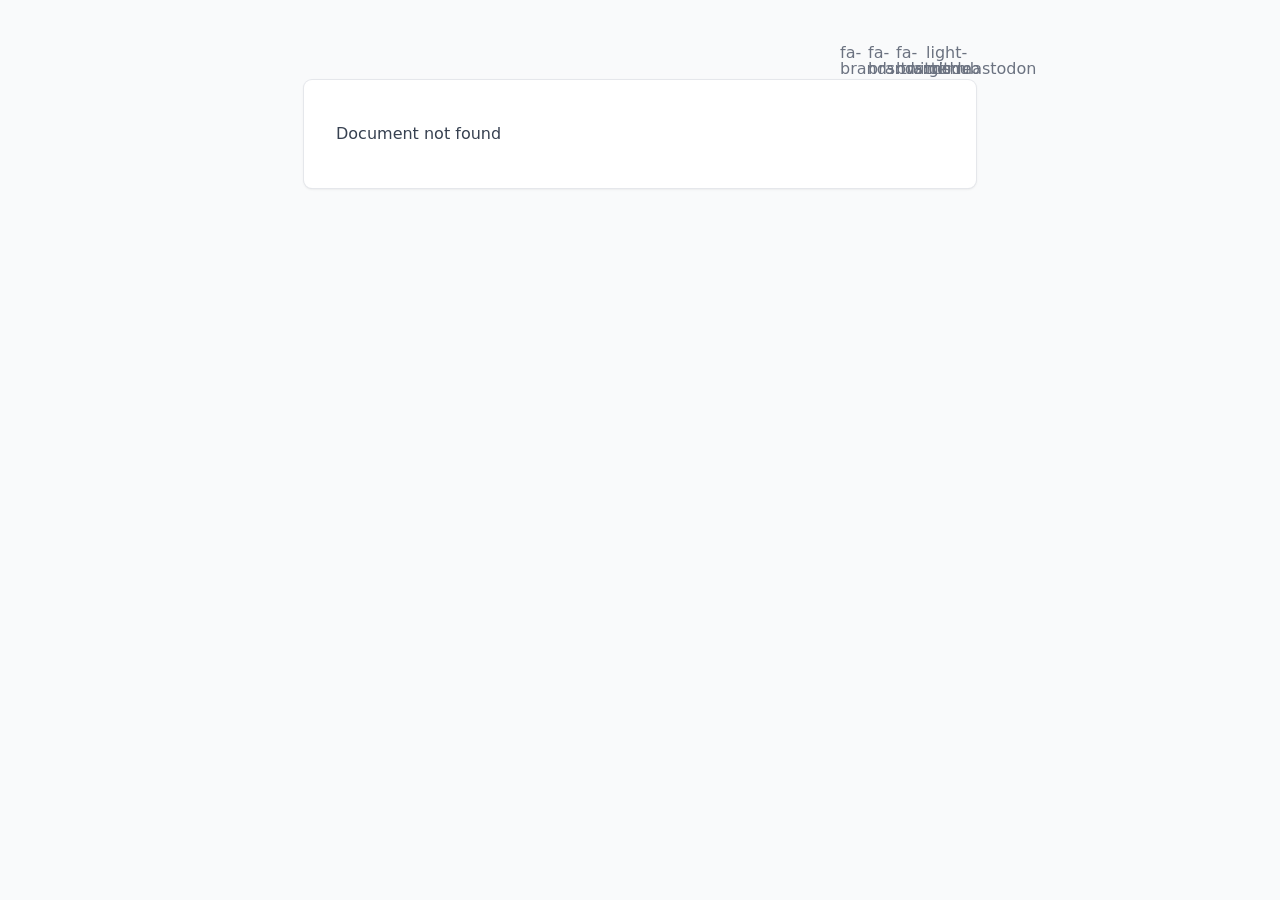
<file: 200.html>
<!DOCTYPE html>
<html >
<head><meta charset="utf-8">
<meta name="viewport" content="width=device-width, initial-scale=1">
<style>/*! tailwindcss v3.3.5 | MIT License | https://tailwindcss.com*/*,:after,:before{border:0 solid #e5e7eb;box-sizing:border-box}:after,:before{--tw-content:""}html{-webkit-text-size-adjust:100%;font-feature-settings:normal;font-family:ui-sans-serif,system-ui,-apple-system,BlinkMacSystemFont,Segoe UI,Roboto,Helvetica Neue,Arial,Noto Sans,sans-serif,Apple Color Emoji,Segoe UI Emoji,Segoe UI Symbol,Noto Color Emoji;font-variation-settings:normal;line-height:1.5;tab-size:4}body{line-height:inherit;margin:0}hr{border-top-width:1px;color:inherit;height:0}abbr:where([title]){-webkit-text-decoration:underline dotted;text-decoration:underline dotted}h1,h2,h3,h4,h5,h6{font-size:inherit;font-weight:inherit}a{color:inherit;text-decoration:inherit}b,strong{font-weight:bolder}code,kbd,pre,samp{font-family:ui-monospace,SFMono-Regular,Menlo,Monaco,Consolas,Liberation Mono,Courier New,monospace;font-size:1em}small{font-size:80%}sub,sup{font-size:75%;line-height:0;position:relative;vertical-align:baseline}sub{bottom:-.25em}sup{top:-.5em}table{border-collapse:collapse;border-color:inherit;text-indent:0}button,input,optgroup,select,textarea{font-feature-settings:inherit;color:inherit;font-family:inherit;font-size:100%;font-variation-settings:inherit;font-weight:inherit;line-height:inherit;margin:0;padding:0}button,select{text-transform:none}[type=button],[type=reset],[type=submit],button{-webkit-appearance:button;background-color:transparent;background-image:none}:-moz-focusring{outline:auto}:-moz-ui-invalid{box-shadow:none}progress{vertical-align:baseline}::-webkit-inner-spin-button,::-webkit-outer-spin-button{height:auto}[type=search]{-webkit-appearance:textfield;outline-offset:-2px}::-webkit-search-decoration{-webkit-appearance:none}::-webkit-file-upload-button{-webkit-appearance:button;font:inherit}summary{display:list-item}blockquote,dd,dl,figure,h1,h2,h3,h4,h5,h6,hr,p,pre{margin:0}fieldset{margin:0}fieldset,legend{padding:0}menu,ol,ul{list-style:none;margin:0;padding:0}dialog{padding:0}textarea{resize:vertical}input::placeholder,textarea::placeholder{color:#9ca3af;opacity:1}[role=button],button{cursor:pointer}:disabled{cursor:default}audio,canvas,embed,iframe,img,object,svg,video{display:block;vertical-align:middle}img,video{height:auto;max-width:100%}[hidden]{display:none}*,:after,:before{--tw-border-spacing-x:0;--tw-border-spacing-y:0;--tw-translate-x:0;--tw-translate-y:0;--tw-rotate:0;--tw-skew-x:0;--tw-skew-y:0;--tw-scale-x:1;--tw-scale-y:1;--tw-pan-x: ;--tw-pan-y: ;--tw-pinch-zoom: ;--tw-scroll-snap-strictness:proximity;--tw-gradient-from-position: ;--tw-gradient-via-position: ;--tw-gradient-to-position: ;--tw-ordinal: ;--tw-slashed-zero: ;--tw-numeric-figure: ;--tw-numeric-spacing: ;--tw-numeric-fraction: ;--tw-ring-inset: ;--tw-ring-offset-width:0px;--tw-ring-offset-color:#fff;--tw-ring-color:rgba(59,130,246,.5);--tw-ring-offset-shadow:0 0 #0000;--tw-ring-shadow:0 0 #0000;--tw-shadow:0 0 #0000;--tw-shadow-colored:0 0 #0000;--tw-blur: ;--tw-brightness: ;--tw-contrast: ;--tw-grayscale: ;--tw-hue-rotate: ;--tw-invert: ;--tw-saturate: ;--tw-sepia: ;--tw-drop-shadow: ;--tw-backdrop-blur: ;--tw-backdrop-brightness: ;--tw-backdrop-contrast: ;--tw-backdrop-grayscale: ;--tw-backdrop-hue-rotate: ;--tw-backdrop-invert: ;--tw-backdrop-opacity: ;--tw-backdrop-saturate: ;--tw-backdrop-sepia: }::backdrop{--tw-border-spacing-x:0;--tw-border-spacing-y:0;--tw-translate-x:0;--tw-translate-y:0;--tw-rotate:0;--tw-skew-x:0;--tw-skew-y:0;--tw-scale-x:1;--tw-scale-y:1;--tw-pan-x: ;--tw-pan-y: ;--tw-pinch-zoom: ;--tw-scroll-snap-strictness:proximity;--tw-gradient-from-position: ;--tw-gradient-via-position: ;--tw-gradient-to-position: ;--tw-ordinal: ;--tw-slashed-zero: ;--tw-numeric-figure: ;--tw-numeric-spacing: ;--tw-numeric-fraction: ;--tw-ring-inset: ;--tw-ring-offset-width:0px;--tw-ring-offset-color:#fff;--tw-ring-color:rgba(59,130,246,.5);--tw-ring-offset-shadow:0 0 #0000;--tw-ring-shadow:0 0 #0000;--tw-shadow:0 0 #0000;--tw-shadow-colored:0 0 #0000;--tw-blur: ;--tw-brightness: ;--tw-contrast: ;--tw-grayscale: ;--tw-hue-rotate: ;--tw-invert: ;--tw-saturate: ;--tw-sepia: ;--tw-drop-shadow: ;--tw-backdrop-blur: ;--tw-backdrop-brightness: ;--tw-backdrop-contrast: ;--tw-backdrop-grayscale: ;--tw-backdrop-hue-rotate: ;--tw-backdrop-invert: ;--tw-backdrop-opacity: ;--tw-backdrop-saturate: ;--tw-backdrop-sepia: }.prose{color:var(--tw-prose-body);max-width:65ch}.prose :where(p):not(:where([class~=not-prose],[class~=not-prose] *)){margin-bottom:1.25em;margin-top:1.25em}.prose :where([class~=lead]):not(:where([class~=not-prose],[class~=not-prose] *)){color:var(--tw-prose-lead);font-size:1.25em;line-height:1.6;margin-bottom:1.2em;margin-top:1.2em}.prose :where(a):not(:where([class~=not-prose],[class~=not-prose] *)){color:var(--tw-prose-links);font-weight:500;text-decoration:underline}.prose :where(strong):not(:where([class~=not-prose],[class~=not-prose] *)){color:var(--tw-prose-bold);font-weight:600}.prose :where(a strong):not(:where([class~=not-prose],[class~=not-prose] *)){color:inherit}.prose :where(blockquote strong):not(:where([class~=not-prose],[class~=not-prose] *)){color:inherit}.prose :where(thead th strong):not(:where([class~=not-prose],[class~=not-prose] *)){color:inherit}.prose :where(ol):not(:where([class~=not-prose],[class~=not-prose] *)){list-style-type:decimal;margin-bottom:1.25em;margin-top:1.25em;padding-left:1.625em}.prose :where(ol[type=A]):not(:where([class~=not-prose],[class~=not-prose] *)){list-style-type:upper-alpha}.prose :where(ol[type=a]):not(:where([class~=not-prose],[class~=not-prose] *)){list-style-type:lower-alpha}.prose :where(ol[type=A s]):not(:where([class~=not-prose],[class~=not-prose] *)){list-style-type:upper-alpha}.prose :where(ol[type=a s]):not(:where([class~=not-prose],[class~=not-prose] *)){list-style-type:lower-alpha}.prose :where(ol[type=I]):not(:where([class~=not-prose],[class~=not-prose] *)){list-style-type:upper-roman}.prose :where(ol[type=i]):not(:where([class~=not-prose],[class~=not-prose] *)){list-style-type:lower-roman}.prose :where(ol[type=I s]):not(:where([class~=not-prose],[class~=not-prose] *)){list-style-type:upper-roman}.prose :where(ol[type=i s]):not(:where([class~=not-prose],[class~=not-prose] *)){list-style-type:lower-roman}.prose :where(ol[type="1"]):not(:where([class~=not-prose],[class~=not-prose] *)){list-style-type:decimal}.prose :where(ul):not(:where([class~=not-prose],[class~=not-prose] *)){list-style-type:disc;margin-bottom:1.25em;margin-top:1.25em;padding-left:1.625em}.prose :where(ol>li):not(:where([class~=not-prose],[class~=not-prose] *))::marker{color:var(--tw-prose-counters);font-weight:400}.prose :where(ul>li):not(:where([class~=not-prose],[class~=not-prose] *))::marker{color:var(--tw-prose-bullets)}.prose :where(dt):not(:where([class~=not-prose],[class~=not-prose] *)){color:var(--tw-prose-headings);font-weight:600;margin-top:1.25em}.prose :where(hr):not(:where([class~=not-prose],[class~=not-prose] *)){border-color:var(--tw-prose-hr);border-top-width:1px;margin-bottom:3em;margin-top:3em}.prose :where(blockquote):not(:where([class~=not-prose],[class~=not-prose] *)){border-left-color:var(--tw-prose-quote-borders);border-left-width:.25rem;color:var(--tw-prose-quotes);font-style:italic;font-weight:500;margin-bottom:1.6em;margin-top:1.6em;padding-left:1em;quotes:"\201C""\201D""\2018""\2019"}.prose :where(blockquote p:first-of-type):not(:where([class~=not-prose],[class~=not-prose] *)):before{content:open-quote}.prose :where(blockquote p:last-of-type):not(:where([class~=not-prose],[class~=not-prose] *)):after{content:close-quote}.prose :where(h1):not(:where([class~=not-prose],[class~=not-prose] *)){color:var(--tw-prose-headings);font-size:2.25em;font-weight:800;line-height:1.1111111;margin-bottom:.8888889em;margin-top:0}.prose :where(h1 strong):not(:where([class~=not-prose],[class~=not-prose] *)){color:inherit;font-weight:900}.prose :where(h2):not(:where([class~=not-prose],[class~=not-prose] *)){color:var(--tw-prose-headings);font-size:1.5em;font-weight:700;line-height:1.3333333;margin-bottom:1em;margin-top:2em}.prose :where(h2 strong):not(:where([class~=not-prose],[class~=not-prose] *)){color:inherit;font-weight:800}.prose :where(h3):not(:where([class~=not-prose],[class~=not-prose] *)){color:var(--tw-prose-headings);font-size:1.25em;font-weight:600;line-height:1.6;margin-bottom:.6em;margin-top:1.6em}.prose :where(h3 strong):not(:where([class~=not-prose],[class~=not-prose] *)){color:inherit;font-weight:700}.prose :where(h4):not(:where([class~=not-prose],[class~=not-prose] *)){color:var(--tw-prose-headings);font-weight:600;line-height:1.5;margin-bottom:.5em;margin-top:1.5em}.prose :where(h4 strong):not(:where([class~=not-prose],[class~=not-prose] *)){color:inherit;font-weight:700}.prose :where(img):not(:where([class~=not-prose],[class~=not-prose] *)){margin-bottom:2em;margin-top:2em}.prose :where(picture):not(:where([class~=not-prose],[class~=not-prose] *)){display:block;margin-bottom:2em;margin-top:2em}.prose :where(kbd):not(:where([class~=not-prose],[class~=not-prose] *)){border-radius:.3125rem;box-shadow:0 0 0 1px rgb(var(--tw-prose-kbd-shadows)/10%),0 3px 0 rgb(var(--tw-prose-kbd-shadows)/10%);color:var(--tw-prose-kbd);font-family:inherit;font-size:.875em;font-weight:500;padding:.1875em .375em}.prose :where(code):not(:where([class~=not-prose],[class~=not-prose] *)){color:var(--tw-prose-code);font-size:.875em;font-weight:600}.prose :where(code):not(:where([class~=not-prose],[class~=not-prose] *)):before{content:"`"}.prose :where(code):not(:where([class~=not-prose],[class~=not-prose] *)):after{content:"`"}.prose :where(a code):not(:where([class~=not-prose],[class~=not-prose] *)){color:inherit}.prose :where(h1 code):not(:where([class~=not-prose],[class~=not-prose] *)){color:inherit}.prose :where(h2 code):not(:where([class~=not-prose],[class~=not-prose] *)){color:inherit;font-size:.875em}.prose :where(h3 code):not(:where([class~=not-prose],[class~=not-prose] *)){color:inherit;font-size:.9em}.prose :where(h4 code):not(:where([class~=not-prose],[class~=not-prose] *)){color:inherit}.prose :where(blockquote code):not(:where([class~=not-prose],[class~=not-prose] *)){color:inherit}.prose :where(thead th code):not(:where([class~=not-prose],[class~=not-prose] *)){color:inherit}.prose :where(pre):not(:where([class~=not-prose],[class~=not-prose] *)){background-color:var(--tw-prose-pre-bg);border-radius:.375rem;color:var(--tw-prose-pre-code);font-size:.875em;font-weight:400;line-height:1.7142857;margin-bottom:1.7142857em;margin-top:1.7142857em;overflow-x:auto;padding:.8571429em 1.1428571em}.prose :where(pre code):not(:where([class~=not-prose],[class~=not-prose] *)){background-color:transparent;border-radius:0;border-width:0;color:inherit;font-family:inherit;font-size:inherit;font-weight:inherit;line-height:inherit;padding:0}.prose :where(pre code):not(:where([class~=not-prose],[class~=not-prose] *)):before{content:none}.prose :where(pre code):not(:where([class~=not-prose],[class~=not-prose] *)):after{content:none}.prose :where(table):not(:where([class~=not-prose],[class~=not-prose] *)){font-size:.875em;line-height:1.7142857;margin-bottom:2em;margin-top:2em;table-layout:auto;text-align:left;width:100%}.prose :where(thead):not(:where([class~=not-prose],[class~=not-prose] *)){border-bottom-color:var(--tw-prose-th-borders);border-bottom-width:1px}.prose :where(thead th):not(:where([class~=not-prose],[class~=not-prose] *)){color:var(--tw-prose-headings);font-weight:600;padding-bottom:.5714286em;padding-left:.5714286em;padding-right:.5714286em;vertical-align:bottom}.prose :where(tbody tr):not(:where([class~=not-prose],[class~=not-prose] *)){border-bottom-color:var(--tw-prose-td-borders);border-bottom-width:1px}.prose :where(tbody tr:last-child):not(:where([class~=not-prose],[class~=not-prose] *)){border-bottom-width:0}.prose :where(tbody td):not(:where([class~=not-prose],[class~=not-prose] *)){vertical-align:baseline}.prose :where(tfoot):not(:where([class~=not-prose],[class~=not-prose] *)){border-top-color:var(--tw-prose-th-borders);border-top-width:1px}.prose :where(tfoot td):not(:where([class~=not-prose],[class~=not-prose] *)){vertical-align:top}.prose :where(figure>*):not(:where([class~=not-prose],[class~=not-prose] *)){margin-bottom:0;margin-top:0}.prose :where(figcaption):not(:where([class~=not-prose],[class~=not-prose] *)){color:var(--tw-prose-captions);font-size:.875em;line-height:1.4285714;margin-top:.8571429em}.prose{--tw-prose-body:#374151;--tw-prose-headings:#111827;--tw-prose-lead:#4b5563;--tw-prose-links:#111827;--tw-prose-bold:#111827;--tw-prose-counters:#6b7280;--tw-prose-bullets:#d1d5db;--tw-prose-hr:#e5e7eb;--tw-prose-quotes:#111827;--tw-prose-quote-borders:#e5e7eb;--tw-prose-captions:#6b7280;--tw-prose-kbd:#111827;--tw-prose-kbd-shadows:17 24 39;--tw-prose-code:#111827;--tw-prose-pre-code:#e5e7eb;--tw-prose-pre-bg:#1f2937;--tw-prose-th-borders:#d1d5db;--tw-prose-td-borders:#e5e7eb;--tw-prose-invert-body:#d1d5db;--tw-prose-invert-headings:#fff;--tw-prose-invert-lead:#9ca3af;--tw-prose-invert-links:#fff;--tw-prose-invert-bold:#fff;--tw-prose-invert-counters:#9ca3af;--tw-prose-invert-bullets:#4b5563;--tw-prose-invert-hr:#374151;--tw-prose-invert-quotes:#f3f4f6;--tw-prose-invert-quote-borders:#374151;--tw-prose-invert-captions:#9ca3af;--tw-prose-invert-kbd:#fff;--tw-prose-invert-kbd-shadows:255 255 255;--tw-prose-invert-code:#fff;--tw-prose-invert-pre-code:#d1d5db;--tw-prose-invert-pre-bg:rgba(0,0,0,.5);--tw-prose-invert-th-borders:#4b5563;--tw-prose-invert-td-borders:#374151;font-size:1rem;line-height:1.75}.prose :where(picture>img):not(:where([class~=not-prose],[class~=not-prose] *)){margin-bottom:0;margin-top:0}.prose :where(video):not(:where([class~=not-prose],[class~=not-prose] *)){margin-bottom:2em;margin-top:2em}.prose :where(li):not(:where([class~=not-prose],[class~=not-prose] *)){margin-bottom:.5em;margin-top:.5em}.prose :where(ol>li):not(:where([class~=not-prose],[class~=not-prose] *)){padding-left:.375em}.prose :where(ul>li):not(:where([class~=not-prose],[class~=not-prose] *)){padding-left:.375em}.prose :where(.prose>ul>li p):not(:where([class~=not-prose],[class~=not-prose] *)){margin-bottom:.75em;margin-top:.75em}.prose :where(.prose>ul>li>:first-child):not(:where([class~=not-prose],[class~=not-prose] *)){margin-top:1.25em}.prose :where(.prose>ul>li>:last-child):not(:where([class~=not-prose],[class~=not-prose] *)){margin-bottom:1.25em}.prose :where(.prose>ol>li>:first-child):not(:where([class~=not-prose],[class~=not-prose] *)){margin-top:1.25em}.prose :where(.prose>ol>li>:last-child):not(:where([class~=not-prose],[class~=not-prose] *)){margin-bottom:1.25em}.prose :where(ul ul,ul ol,ol ul,ol ol):not(:where([class~=not-prose],[class~=not-prose] *)){margin-bottom:.75em;margin-top:.75em}.prose :where(dl):not(:where([class~=not-prose],[class~=not-prose] *)){margin-bottom:1.25em;margin-top:1.25em}.prose :where(dd):not(:where([class~=not-prose],[class~=not-prose] *)){margin-top:.5em;padding-left:1.625em}.prose :where(hr+*):not(:where([class~=not-prose],[class~=not-prose] *)){margin-top:0}.prose :where(h2+*):not(:where([class~=not-prose],[class~=not-prose] *)){margin-top:0}.prose :where(h3+*):not(:where([class~=not-prose],[class~=not-prose] *)){margin-top:0}.prose :where(h4+*):not(:where([class~=not-prose],[class~=not-prose] *)){margin-top:0}.prose :where(thead th:first-child):not(:where([class~=not-prose],[class~=not-prose] *)){padding-left:0}.prose :where(thead th:last-child):not(:where([class~=not-prose],[class~=not-prose] *)){padding-right:0}.prose :where(tbody td,tfoot td):not(:where([class~=not-prose],[class~=not-prose] *)){padding:.5714286em}.prose :where(tbody td:first-child,tfoot td:first-child):not(:where([class~=not-prose],[class~=not-prose] *)){padding-left:0}.prose :where(tbody td:last-child,tfoot td:last-child):not(:where([class~=not-prose],[class~=not-prose] *)){padding-right:0}.prose :where(figure):not(:where([class~=not-prose],[class~=not-prose] *)){margin-bottom:2em;margin-top:2em}.prose :where(.prose>:first-child):not(:where([class~=not-prose],[class~=not-prose] *)){margin-top:0}.prose :where(.prose>:last-child):not(:where([class~=not-prose],[class~=not-prose] *)){margin-bottom:0}.sr-only{clip:rect(0,0,0,0);border-width:0;height:1px;margin:-1px;overflow:hidden;padding:0;position:absolute;white-space:nowrap;width:1px}.static{position:static}.m-auto{margin:auto}.mx-auto{margin-left:auto;margin-right:auto}.mr-6{margin-right:1.5rem}.block{display:block}.inline-block{display:inline-block}.flex{display:flex}.inline-flex{display:inline-flex}.h-4{height:1rem}.h-5{height:1.25rem}.w-4{width:1rem}.w-5{width:1.25rem}.max-w-2xl{max-width:42rem}.max-w-full{max-width:100%}.max-w-none{max-width:none}.items-center{align-items:center}.justify-between{justify-content:space-between}.gap-1{gap:.25rem}.space-x-3>:not([hidden])~:not([hidden]){--tw-space-x-reverse:0;margin-left:.75rem;margin-left:calc(.75rem*(1 - var(--tw-space-x-reverse)));margin-right:0;margin-right:calc(.75rem*var(--tw-space-x-reverse))}.overflow-x-auto{overflow-x:auto}.rounded{border-radius:.25rem}.bg-gray-50{--tw-bg-opacity:1;background-color:#f9fafb;background-color:rgb(249 250 251/var(--tw-bg-opacity))}.bg-gray-800{--tw-bg-opacity:1;background-color:#1f2937;background-color:rgb(31 41 55/var(--tw-bg-opacity))}.bg-white{--tw-bg-opacity:1;background-color:#fff;background-color:rgb(255 255 255/var(--tw-bg-opacity))}.px-3{padding-left:.75rem;padding-right:.75rem}.px-4{padding-left:1rem;padding-right:1rem}.py-1{padding-bottom:.25rem;padding-top:.25rem}.py-10{padding-bottom:2.5rem;padding-top:2.5rem}.py-4{padding-bottom:1rem;padding-top:1rem}.text-2xl{font-size:1.5rem;line-height:2rem}.font-bold{font-weight:700}.text-black{--tw-text-opacity:1;color:#000;color:rgb(0 0 0/var(--tw-text-opacity))}.text-gray-500{--tw-text-opacity:1;color:#6b7280;color:rgb(107 114 128/var(--tw-text-opacity))}.text-gray-700{--tw-text-opacity:1;color:#374151;color:rgb(55 65 81/var(--tw-text-opacity))}.text-white{--tw-text-opacity:1;color:#fff;color:rgb(255 255 255/var(--tw-text-opacity))}.no-underline{text-decoration-line:none}.ring-1{--tw-ring-offset-shadow:var(--tw-ring-inset) 0 0 0 var(--tw-ring-offset-width) var(--tw-ring-offset-color);--tw-ring-shadow:var(--tw-ring-inset) 0 0 0 calc(1px + var(--tw-ring-offset-width)) var(--tw-ring-color);box-shadow:var(--tw-ring-inset) 0 0 0 var(--tw-ring-offset-width) var(--tw-ring-offset-color),var(--tw-ring-inset) 0 0 0 calc(1px + var(--tw-ring-offset-width)) var(--tw-ring-color),0 0 #0000;box-shadow:var(--tw-ring-offset-shadow),var(--tw-ring-shadow),var(--tw-shadow,0 0 #0000)}.ring-gray-200{--tw-ring-opacity:1;--tw-ring-color:rgb(229 231 235/var(--tw-ring-opacity))}.transition{transition-duration:.15s;transition-property:color,background-color,border-color,text-decoration-color,fill,stroke,opacity,box-shadow,transform,filter,-webkit-backdrop-filter;transition-property:color,background-color,border-color,text-decoration-color,fill,stroke,opacity,box-shadow,transform,filter,backdrop-filter;transition-property:color,background-color,border-color,text-decoration-color,fill,stroke,opacity,box-shadow,transform,filter,backdrop-filter,-webkit-backdrop-filter;transition-timing-function:cubic-bezier(.4,0,.2,1)}:is(.dark .dark\:prose-invert){--tw-prose-body:var(--tw-prose-invert-body);--tw-prose-headings:var(--tw-prose-invert-headings);--tw-prose-lead:var(--tw-prose-invert-lead);--tw-prose-links:var(--tw-prose-invert-links);--tw-prose-bold:var(--tw-prose-invert-bold);--tw-prose-counters:var(--tw-prose-invert-counters);--tw-prose-bullets:var(--tw-prose-invert-bullets);--tw-prose-hr:var(--tw-prose-invert-hr);--tw-prose-quotes:var(--tw-prose-invert-quotes);--tw-prose-quote-borders:var(--tw-prose-invert-quote-borders);--tw-prose-captions:var(--tw-prose-invert-captions);--tw-prose-kbd:var(--tw-prose-invert-kbd);--tw-prose-kbd-shadows:var(--tw-prose-invert-kbd-shadows);--tw-prose-code:var(--tw-prose-invert-code);--tw-prose-pre-code:var(--tw-prose-invert-pre-code);--tw-prose-pre-bg:var(--tw-prose-invert-pre-bg);--tw-prose-th-borders:var(--tw-prose-invert-th-borders);--tw-prose-td-borders:var(--tw-prose-invert-td-borders)}.hover\:text-gray-700:hover{--tw-text-opacity:1;color:#374151;color:rgb(55 65 81/var(--tw-text-opacity))}.prose-a\:border-b :is(:where(a):not(:where([class~=not-prose],[class~=not-prose] *))){border-bottom-width:1px}.prose-a\:border-dashed :is(:where(a):not(:where([class~=not-prose],[class~=not-prose] *))){border-style:dashed}.prose-a\:font-normal :is(:where(a):not(:where([class~=not-prose],[class~=not-prose] *))){font-weight:400}.prose-a\:no-underline :is(:where(a):not(:where([class~=not-prose],[class~=not-prose] *))){text-decoration-line:none}.hover\:prose-a\:border-solid :is(:where(a):not(:where([class~=not-prose],[class~=not-prose] *))):hover{border-style:solid}.hover\:prose-a\:border-primary-400 :is(:where(a):not(:where([class~=not-prose],[class~=not-prose] *))):hover{--tw-border-opacity:1;border-color:#34d399;border-color:rgb(52 211 153/var(--tw-border-opacity))}.hover\:prose-a\:text-primary-400 :is(:where(a):not(:where([class~=not-prose],[class~=not-prose] *))):hover{--tw-text-opacity:1;color:#34d399;color:rgb(52 211 153/var(--tw-text-opacity))}.prose-pre\:bg-gray-100 :is(:where(pre):not(:where([class~=not-prose],[class~=not-prose] *))){--tw-bg-opacity:1;background-color:#f3f4f6;background-color:rgb(243 244 246/var(--tw-bg-opacity))}:is(.dark .dark\:bg-gray-200){--tw-bg-opacity:1;background-color:#e5e7eb;background-color:rgb(229 231 235/var(--tw-bg-opacity))}:is(.dark .dark\:bg-gray-800){--tw-bg-opacity:1;background-color:#1f2937;background-color:rgb(31 41 55/var(--tw-bg-opacity))}:is(.dark .dark\:bg-gray-900){--tw-bg-opacity:1;background-color:#111827;background-color:rgb(17 24 39/var(--tw-bg-opacity))}:is(.dark .dark\:text-gray-100){--tw-text-opacity:1;color:#f3f4f6;color:rgb(243 244 246/var(--tw-text-opacity))}:is(.dark .dark\:text-gray-200){--tw-text-opacity:1;color:#e5e7eb;color:rgb(229 231 235/var(--tw-text-opacity))}:is(.dark .dark\:text-gray-950){--tw-text-opacity:1;color:#030712;color:rgb(3 7 18/var(--tw-text-opacity))}:is(.dark .dark\:ring-gray-700){--tw-ring-opacity:1;--tw-ring-color:rgb(55 65 81/var(--tw-ring-opacity))}:is(.dark .dark\:hover\:text-gray-300:hover){--tw-text-opacity:1;color:#d1d5db;color:rgb(209 213 219/var(--tw-text-opacity))}:is(.dark .dark\:prose-pre\:bg-gray-900 :is(:where(pre):not(:where([class~=not-prose],[class~=not-prose] *)))){--tw-bg-opacity:1;background-color:#111827;background-color:rgb(17 24 39/var(--tw-bg-opacity))}@media (min-width:640px){.sm\:rounded{border-radius:.25rem}.sm\:rounded-lg{border-radius:.5rem}.sm\:px-8{padding-left:2rem;padding-right:2rem}.sm\:pb-10{padding-bottom:2.5rem}.sm\:pt-6{padding-top:1.5rem}.sm\:shadow{--tw-shadow:0 1px 3px 0 rgba(0,0,0,.1),0 1px 2px -1px rgba(0,0,0,.1);--tw-shadow-colored:0 1px 3px 0 var(--tw-shadow-color),0 1px 2px -1px var(--tw-shadow-color);box-shadow:0 0 #0000,0 0 #0000,0 1px 3px 0 rgba(0,0,0,.1),0 1px 2px -1px rgba(0,0,0,.1);box-shadow:var(--tw-ring-offset-shadow,0 0 #0000),var(--tw-ring-shadow,0 0 #0000),var(--tw-shadow)}}</style>
<style>.icon[data-v-d60c7640]{display:inline-block;vertical-align:middle}</style>
<style>body{--tw-bg-opacity:1;--tw-text-opacity:1;background-color:#f9fafb;background-color:rgb(249 250 251/var(--tw-bg-opacity));color:#000;color:rgb(0 0 0/var(--tw-text-opacity))}:is(.dark body){--tw-bg-opacity:1;--tw-text-opacity:1;background-color:#111827;background-color:rgb(17 24 39/var(--tw-bg-opacity));color:#fff;color:rgb(255 255 255/var(--tw-text-opacity))}</style>
<link rel="stylesheet" href="/_nuxt/entry.7a1672c4.css">
<link rel="modulepreload" as="script" crossorigin href="/_nuxt/entry.151c4c62.js">
<link rel="prefetch" as="script" crossorigin href="/_nuxt/default.90819489.js">
<link rel="prefetch" as="script" crossorigin href="/_nuxt/full-width.d8de85fa.js">
<link rel="prefetch" as="script" crossorigin href="/_nuxt/client-db.f381cb81.js">
<link rel="prefetch" as="style" href="/_nuxt/useStudio.21e76742.css">
<link rel="prefetch" as="script" crossorigin href="/_nuxt/useStudio.c9c9e6ff.js">
<link rel="prefetch" as="script" crossorigin href="/_nuxt/error-404.1b05f47d.js">
<link rel="prefetch" as="script" crossorigin href="/_nuxt/error-500.d6d8fdc1.js">
<script type="module" src="/_nuxt/entry.151c4c62.js" crossorigin></script><script>"use strict";(()=>{const a=window,e=document.documentElement,m=["dark","light"],c=window&&window.localStorage&&window.localStorage.getItem&&window.localStorage.getItem("nuxt-color-mode")||"system";let n=c==="system"?d():c;const l=e.getAttribute("data-color-mode-forced");l&&(n=l),i(n),a["__NUXT_COLOR_MODE__"]={preference:c,value:n,getColorScheme:d,addColorScheme:i,removeColorScheme:f};function i(o){const t=""+o+"",s="";e.classList?e.classList.add(t):e.className+=" "+t,s&&e.setAttribute("data-"+s,o)}function f(o){const t=""+o+"",s="";e.classList?e.classList.remove(t):e.className=e.className.replace(new RegExp(t,"g"),""),s&&e.removeAttribute("data-"+s)}function r(o){return a.matchMedia("(prefers-color-scheme"+o+")")}function d(){if(a.matchMedia&&r("").media!=="not all"){for(const o of m)if(r(":"+o).matches)return o}return"light"}})();
</script></head>
<body ><div id="__nuxt"></div><script type="application/json" id="__NUXT_DATA__" data-ssr="false">[{"_errors":1,"serverRendered":2,"data":3,"state":4},{},false,{},{}]</script>
<script>window.__NUXT__={};window.__NUXT__.config={public:{studio:{apiURL:"https://api.nuxt.studio"},mdc:{components:{prose:true,map:{p:"prose-p",a:"prose-a",blockquote:"prose-blockquote","code-inline":"prose-code-inline",code:"ProseCodeInline",em:"prose-em",h1:"prose-h1",h2:"prose-h2",h3:"prose-h3",h4:"prose-h4",h5:"prose-h5",h6:"prose-h6",hr:"prose-hr",img:"prose-img",ul:"prose-ul",ol:"prose-ol",li:"prose-li",strong:"prose-strong",table:"prose-table",thead:"prose-thead",tbody:"prose-tbody",td:"prose-td",th:"prose-th",tr:"prose-tr"}},headings:{anchorLinks:{h1:false,h2:true,h3:true,h4:true,h5:false,h6:false}}},content:{locales:[],defaultLocale:"",integrity:1701263723251,experimental:{stripQueryParameters:false,advanceQuery:false,clientDB:false},respectPathCase:false,api:{baseURL:"/api/_content"},navigation:{fields:["layout"]},tags:{p:"prose-p",a:"prose-a",blockquote:"prose-blockquote","code-inline":"prose-code-inline",code:"ProseCodeInline",em:"prose-em",h1:"prose-h1",h2:"prose-h2",h3:"prose-h3",h4:"prose-h4",h5:"prose-h5",h6:"prose-h6",hr:"prose-hr",img:"prose-img",ul:"prose-ul",ol:"prose-ol",li:"prose-li",strong:"prose-strong",table:"prose-table",thead:"prose-thead",tbody:"prose-tbody",td:"prose-td",th:"prose-th",tr:"prose-tr"},highlight:{theme:{dark:"github-dark",default:"github-light"}},wsUrl:"",documentDriven:{page:true,navigation:true,surround:true,globals:{},layoutFallbacks:["theme"],injectPage:true},host:"",trailingSlash:false,search:"",contentHead:true,anchorLinks:{depth:4,exclude:[1]}}},app:{baseURL:"/",buildAssetsDir:"/_nuxt/",cdnURL:""}}</script></body>
</html>
</file>
<file: _nuxt/entry.7a1672c4.css>
.icon[data-v-d60c7640]{display:inline-block;vertical-align:middle}body{--tw-bg-opacity:1;--tw-text-opacity:1;background-color:#f9fafb;background-color:rgb(249 250 251/var(--tw-bg-opacity));color:#000;color:rgb(0 0 0/var(--tw-text-opacity))}:is(.dark body){--tw-bg-opacity:1;--tw-text-opacity:1;background-color:#111827;background-color:rgb(17 24 39/var(--tw-bg-opacity));color:#fff;color:rgb(255 255 255/var(--tw-text-opacity))}
</file>
<file: _nuxt/useStudio.21e76742.css>
body.__preview_enabled{padding-bottom:50px}#__nuxt_preview[data-v-029da43a]{align-items:center;-webkit-backdrop-filter:blur(20px);backdrop-filter:blur(20px);background:hsla(0,0%,100%,.3);border-top:1px solid #eee;bottom:-60px;color:#000;display:flex;font-family:Helvetica,sans-serif;font-size:16px;font-weight:500;gap:10px;height:50px;justify-content:center;left:0;position:fixed;right:0;transition:bottom .3s ease-in-out;z-index:10000}#__nuxt_preview.__preview_ready[data-v-029da43a]{bottom:0}#__preview_background[data-v-029da43a]{-webkit-backdrop-filter:blur(8px);backdrop-filter:blur(8px);background:hsla(0,0%,100%,.3);height:100vh;left:0;position:fixed;top:0;width:100vw;z-index:9000}#__preview_loader[data-v-029da43a]{align-items:center;color:#000;display:flex;flex-direction:column;font-family:system-ui,-apple-system,BlinkMacSystemFont,Segoe UI,Roboto,Oxygen,Ubuntu,Cantarell,Open Sans,Helvetica Neue,sans-serif;font-size:1.4rem;gap:8px;left:50%;position:fixed;top:50%;transform:translate(-50%,-50%);z-index:9500}#__preview_loader p[data-v-029da43a]{margin:10px 0}.dark #__preview_background[data-v-029da43a],.dark-mode #__preview_background[data-v-029da43a]{background:rgba(0,0,0,.3)}.dark #__preview_loader[data-v-029da43a],.dark-mode #__preview_loader[data-v-029da43a]{color:#fff}.preview-loading-enter-active[data-v-029da43a],.preview-loading-leave-active[data-v-029da43a]{transition:opacity .4s}.preview-loading-enter[data-v-029da43a],.preview-loading-leave-to[data-v-029da43a]{opacity:0}#__preview_loading_icon[data-v-029da43a]{animation:spin-029da43a 1s linear infinite}.dark #__nuxt_preview[data-v-029da43a],.dark-mode #__nuxt_preview[data-v-029da43a]{background:rgba(0,0,0,.3);border-top:1px solid #111;color:#fff}#__nuxt_preview svg[data-v-029da43a]{color:#000;display:inline-block;height:30px;width:30px}.dark #__nuxt_preview svg[data-v-029da43a],.dark-mode #__nuxt_preview svg[data-v-029da43a]{color:#fff}button[data-v-029da43a]{background:transparent;border:1px solid rgba(0,0,0,.2);border-radius:3px;box-shadow:none;color:#000c;cursor:pointer;display:inline-block;font-size:14px;font-weight:400;line-height:1rem;margin:0;padding:4px 10px;text-align:center;transition:none;width:auto}button[data-v-029da43a]:hover{border-color:#0006;color:#000000e6}.dark button[data-v-029da43a],.dark-mode button[data-v-029da43a]{border-color:#fff3;color:#d3d3d3}.dark button[data-v-029da43a]:hover,.dark-mode button[data-v-029da43a]:hover{border-color:#fff6;color:#fff}#__nuxt_preview button[data-v-029da43a]:focus,#__nuxt_preview button[data-v-029da43a]:hover{background:rgba(0,0,0,.1)}#__nuxt_preview button[data-v-029da43a]:active{background:rgba(0,0,0,.2)}.dark #__nuxt_preview button[data-v-029da43a],.dark-mode #__nuxt_preview button[data-v-029da43a]{border:1px solid hsla(0,0%,100%,.2);color:#fffc}.dark #__nuxt_preview button[data-v-029da43a]:hover,.dark-mode #__nuxt_preview button[data-v-029da43a]:focus{background:hsla(0,0%,100%,.1)}.dark #__nuxt_preview button[data-v-029da43a]:active,.dark-mode #__nuxt_preview button[data-v-029da43a]:active{background:hsla(0,0%,100%,.2)}#__nuxt_preview.__preview_refreshing button[data-v-029da43a],#__nuxt_preview.__preview_refreshing span[data-v-029da43a],#__nuxt_preview.__preview_refreshing svg[data-v-029da43a]{animation:nuxt_pulsate-029da43a 1s ease-out;animation-iteration-count:infinite;opacity:.5}@keyframes nuxt_pulsate-029da43a{0%{opacity:1}50%{opacity:.5}to{opacity:1}}@keyframes spin-029da43a{0%{transform:rotate(1turn)}to{transform:rotate(0)}}
</file>
